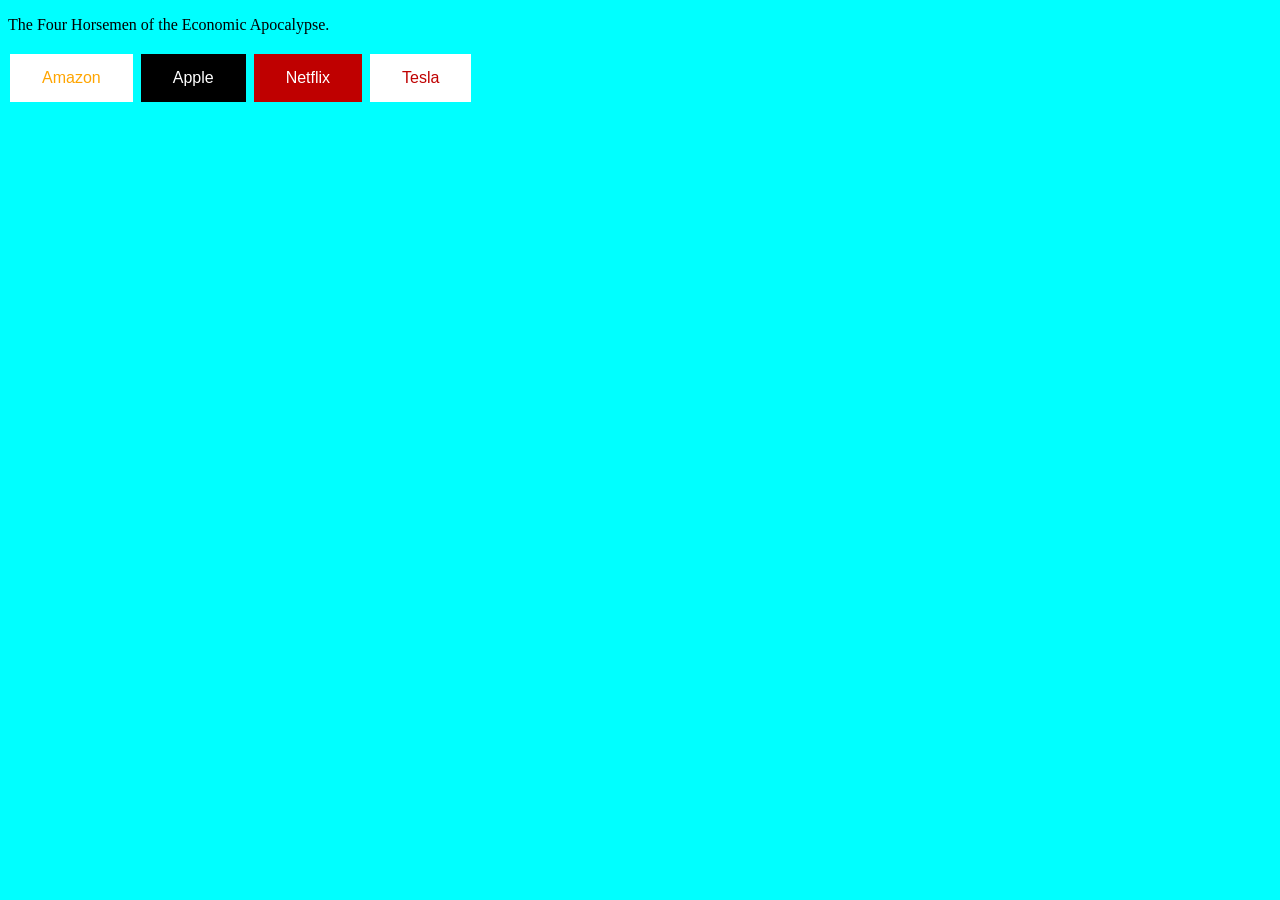
<file: assignment4-rtchance/index.html>
<!DOCTYPE html>
<html>
    <head>
        <link rel="stylesheet" href="style.css">
    </head>
    <body>
        <p>The Four Horsemen of the Economic Apocalypse.</p>
        <script src="madlib.js"></script>
        <button onclick=button1Text() class="button">Amazon</button>
        <button onclick=button2Text() class="button button2">Apple</button>
        <button onclick=button3Text() class="button button3">Netflix</button>
        <button onclick=button4Text() class="button button4">Tesla</button>
        <p id="amazon"></p>
        <p id="apple"></p>
        <p id="netflix"></p>
        <p id="tesla"></p>
    </body>
</html>
</file>
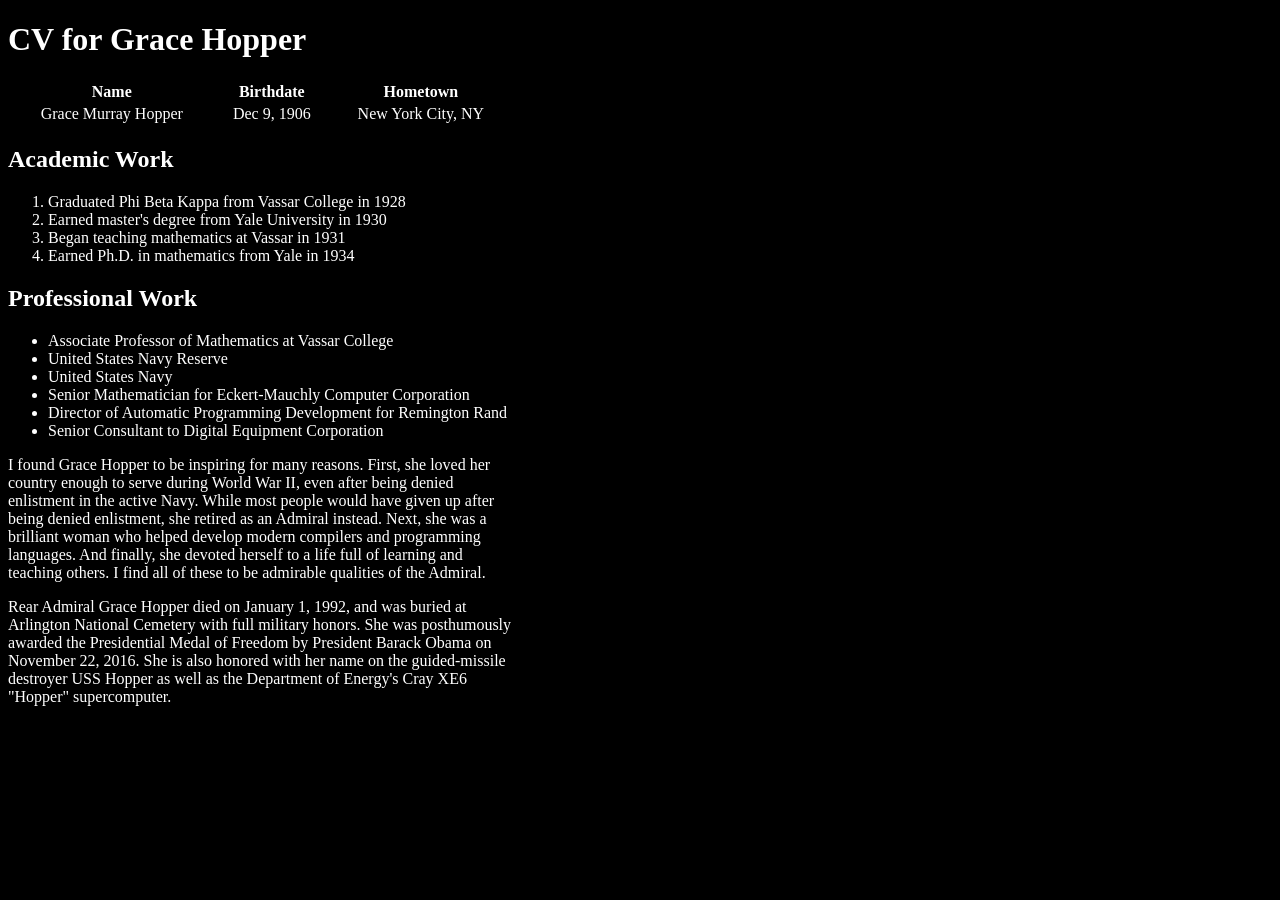
<file: assignment3-rtchance/cv.html>
<!DOCTYPE html>
<html>
<head>
<style>
body {
  background-color: black;
}
table {
  width: 40%;
}
h1 {
  color: white;
  text-align: left;
}
h2{
  color: white;
  text-align: left;
}
th {
  color: white;
  text-align: center;
}
td {
  color: white;
  text-align: center;
}
p {
  color: white;
  text-align: left;
  width: 40%;
}
li {
  color: white;
  text-align: left;
}
</style>
</head>
<body>

<h1>CV for Grace Hopper</h1>

<table>
  <tr>
    <th>Name</th>
    <th>Birthdate</th>
    <th>Hometown</th>
  </tr>
  <tr>
    <td>Grace Murray Hopper</td>
    <td>Dec 9, 1906</td>
    <td>New York City, NY</td>
  </tr>
</table>

<h2>Academic Work</h2>
<ol>
  <li>Graduated Phi Beta Kappa from Vassar College in 1928</li>
  <li>Earned master's degree from Yale University in 1930</li>
  <li>Began teaching mathematics at Vassar in 1931</li>
  <li>Earned Ph.D. in mathematics from Yale in 1934</li>
</ol>

<h2>Professional Work</h2>
<ul>
  <li>Associate Professor of Mathematics at Vassar College</li>
  <li>United States Navy Reserve</li>
  <li>United States Navy</li>
  <li>Senior Mathematician for Eckert-Mauchly Computer Corporation</li>
  <li>Director of Automatic Programming Development for Remington Rand</li>
  <li>Senior Consultant to Digital Equipment Corporation</li>
</ul>

<p>I found Grace Hopper to be inspiring for many reasons. First, she loved her country enough to serve during World War II, even after being denied enlistment in the active Navy. While most people would have given up after being denied enlistment, she retired as an Admiral instead. Next, she was a brilliant woman who helped develop modern compilers and programming languages. And finally, she devoted herself to a life full of learning and teaching others. I find all of these to be admirable qualities of the Admiral.</p>

<p>Rear Admiral Grace Hopper died on January 1, 1992, and was buried at Arlington National Cemetery with full military honors. She was posthumously awarded the Presidential Medal of Freedom by President Barack Obama on November 22, 2016. She is also honored with her name on the guided-missile destroyer USS Hopper as well as the Department of Energy's Cray XE6 "Hopper" supercomputer.</p>
</body>
</html>
</file>
<file: assignment4-rtchance/style.css>
body { 
  background-color: cyan;

}

.button{
    background-color: #FFFFFF;
    border: none;
    color: #FFA500;
    padding: 15px 32px;
    text-align: center;
    text-decoration: none;
    display: inline-block;
    font-size: 16px;
    margin: 4px 2px;
    cursor: pointer;
}

.button2 {
    background-color: #000000;
    border: none;
    color: #ffffff;
    padding: 15px 32px;
    text-align: center;
    text-decoration: none;
    display: inline-block;
    font-size: 16px;
    margin: 4px 2px;
    cursor: pointer;
}

.button3 {
    background-color: #bf0000;
    border: none;
    color: white;
    padding: 15px 32px;
    text-align: center;
    text-decoration: none;
    display: inline-block;
    font-size: 16px;
    margin: 4px 2px;
    cursor: pointer;
}

.button4 {
    background-color: #ffffff;
    border: none;
    color: #bf0000;
    padding: 15px 32px;
    text-align: center;
    text-decoration: none;
    display: inline-block;
    font-size: 16px;
    margin: 4px 2px;
    cursor: pointer;
}
</file>
